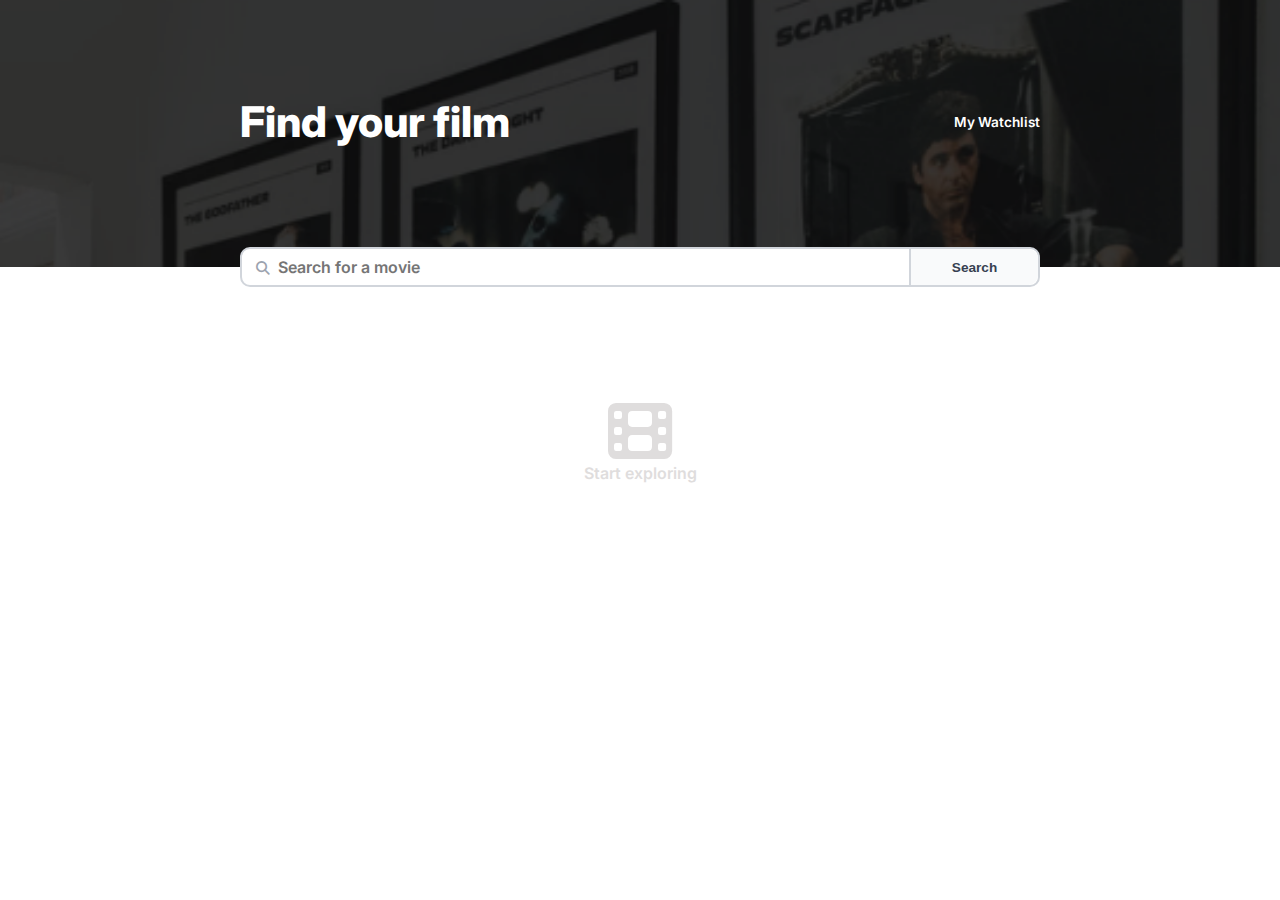
<file: index.html>
<!DOCTYPE html>
<html lang="en">
<head>
    <meta charset="UTF-8">
    <meta http-equiv="X-UA-Compatible" content="IE=edge">
    <meta name="viewport" content="width=device-width, initial-scale=1.0">

    <!-- Google Fonts -->
    <link rel="preconnect" href="https://fonts.googleapis.com">
    <link rel="preconnect" href="https://fonts.gstatic.com" crossorigin>
    <link href="https://fonts.googleapis.com/css2?family=Inter:wght@300;400;500;600;700;800;900&display=swap" rel="stylesheet">

    <!-- Font Awesome -->
    <link rel="stylesheet" href="https://cdnjs.cloudflare.com/ajax/libs/font-awesome/6.3.0/css/all.min.css">

    <!-- CSS style -->
    <link rel="stylesheet" href="style.css">
    <title>Document</title>
</head>


<body>
    <header>
        <div class="container-top">
            <div class="titles">
                <h1>Find your film</h1>
                <a href="watchlist.html">My Watchlist</a>
            </div>
            <div class="search-bar">
                <div class="search-bar-first-div">
                    <label for="movie-search-bar"><i class="fa fa-search" aria-hidden="true"></i></label>
                    <input id="movie-search-bar" type="text" placeholder="Search for a movie">
                </div>
                <button id="btn-search" class="btn-search">Search</button>
            </div>   
        </div>
        
    </header>

    <main>
            <div id="container-movies" class="container-movies">

                <div id="default-content" class="default-content">
                    <i class="fa fa-film" aria-hidden="true"></i>
                    <p>Start exploring</p>
                </div>
                
            </div>
    </main>
    <script src="script.js"></script>
</body>
</html>
</file>
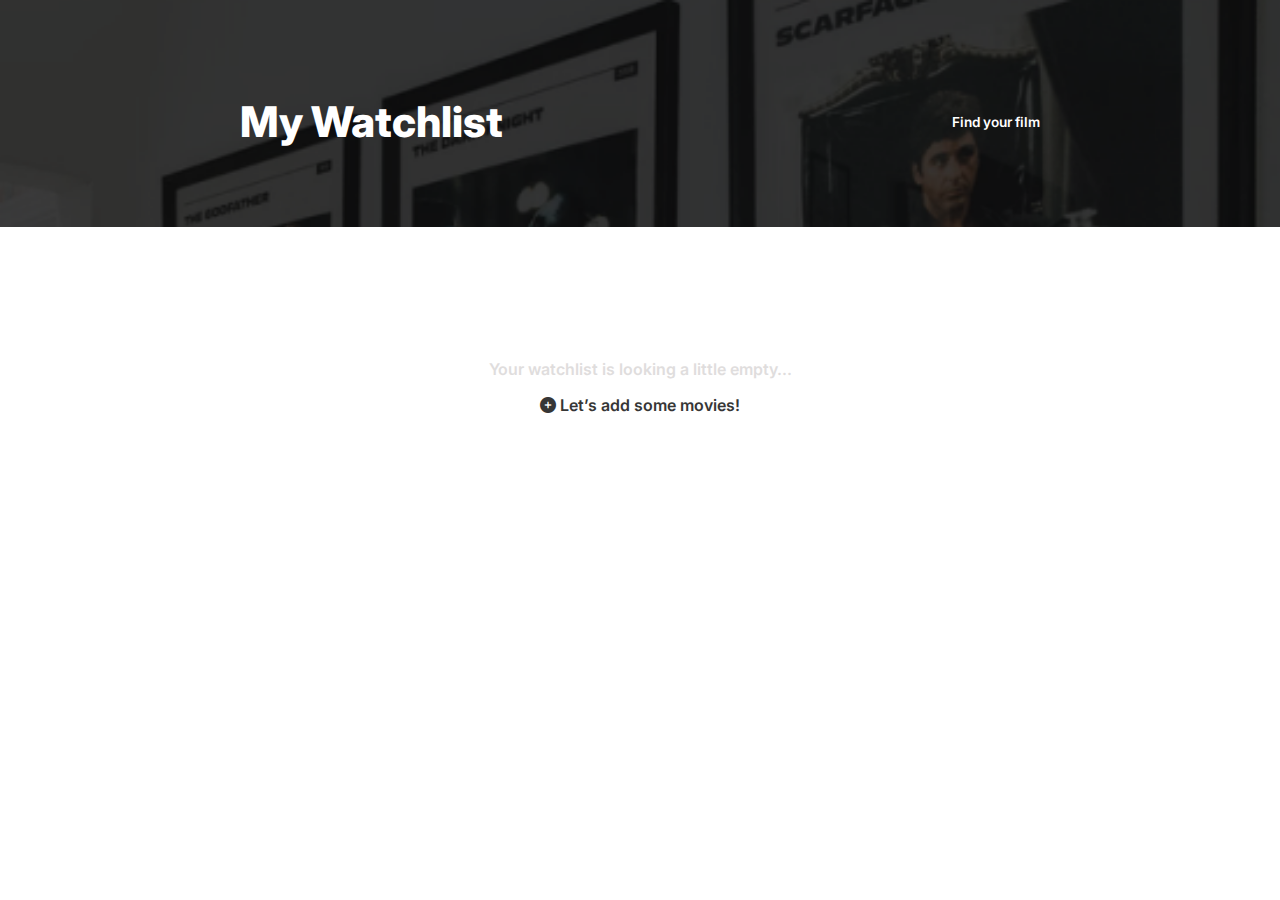
<file: watchlist.html>
<!DOCTYPE html>
<html lang="en">
<head>
    <meta charset="UTF-8">
    <meta http-equiv="X-UA-Compatible" content="IE=edge">
    <meta name="viewport" content="width=device-width, initial-scale=1.0">

    <!-- Google Fonts -->
    <link rel="preconnect" href="https://fonts.googleapis.com">
    <link rel="preconnect" href="https://fonts.gstatic.com" crossorigin>
    <link href="https://fonts.googleapis.com/css2?family=Inter:wght@300;400;500;600;700;800;900&display=swap" rel="stylesheet">

    <!-- Font Awesome -->
    <link rel="stylesheet" href="https://cdnjs.cloudflare.com/ajax/libs/font-awesome/6.3.0/css/all.min.css">

    <!-- CSS style -->
    <link rel="stylesheet" href="style.css">
    <title>Document</title>
</head>


<body>
    <header>
        <div class="container-top">
            <div class="titles">
                <h1>My Watchlist</h1>
                <a href="index.html">Find your film</a>
            </div>
        </div>
    </header>

    <main>
            <div id="container-movies-watchlist" class="container-movies">

                <div id="default-content-watchlist" class="default-content">
                    <p>Your watchlist is looking a little empty...</p>
                    <a href="index.html" class="watchlist-content"><i class="fa-sharp fa-solid fa-circle-plus"></i>Let’s add some movies!</a>
                </div>

            </div>
    </main>
    <script src="index.js"></script>
</body>
</html>
</file>
<file: style.css>
*{
    box-sizing: border-box;
}

body{
    margin:0;
    padding:0;
    font-family: 'Inter', sans-serif;
    height: 100%;
}

h1,p{
    margin:0;
}

img{
    max-width: 100%;
}

header{
    background-image: url("img/backgound-top.png");
    background-color: #0E0E0E;
    background-blend-mode: normal;
    background-size: cover;
    padding: 6em 4em 0;
    
}


.container-top{
    max-width: 800px;
    display: flex;
    flex-direction: column;
    justify-content: space-between;
    margin: 0 auto;
}


/* --------------- Titles styles --------------- */

.titles{
    display: flex;
    flex-direction: row;
    justify-content: space-between;
    align-items: center;
    margin-bottom: 5em;
    color:white;
    
}


.titles h1{
    font-size: 2.65rem;
    font-weight: 800;
}

.titles a{
    font-size: 0.85rem;
    font-weight: 600;
    color:white;
    text-decoration: none;
    margin:0;
    margin-left: .5em;
}


@media (max-width:600px){
    
    .titles{
    flex-direction: column;
    margin-bottom: 3em;
    text-align: center;
    }

    .titles h1{
        margin-bottom: .75em;
    }

}

/*--------------- Search bar style ---------------  */

.search-bar{
    position: relative;
    top:20px;
    display: flex;
    justify-content: space-between;
    align-items: center;
    background-color: white;
    border: 2px solid #D1D5DB;
    border-radius: 10px;
}

#movie-search-bar,
.fa-search{
    font-size: 0.85rem;
    padding-left: 1em;
}

.search-bar-first-div{
    display: flex;
    align-items: center;
}

#movie-search-bar{
    all: unset;
    border: none;
    color: #6B7280;
    font-weight: 600;
    padding: .5em 0;
    margin-left: .5em;
}

.fa-search{
    color: #9CA3AF;
    cursor: pointer;
}

.btn-search{
    cursor: pointer;
    font-size: .85rem;
    font-weight: 600;
    color: #374151;
    background-color: #F9FAFB;
    border: none;
    border-left: 2px solid #D1D5DB;
    padding: .75em 3em;
    border-top-right-radius: 10px;
    border-bottom-right-radius: 10px;
}


@media (max-width:600px){
   
    .search-bar{
        flex-direction: column; 
        top:32px;
    }


    #movie-search-bar{
        width: 150px;
        margin-left: .5em;
    }

    .btn-search{
        align-self: stretch;
        border: none;
        border-top-right-radius: 0;
        border-top: 2px solid #D1D5DB;
        border-bottom-right-radius: 10px;
        border-bottom-left-radius: 10px;
        padding: .5em 0;
        
    }
}


/* --------------- main --------------- */

main{
    display: flex;
    justify-content: center;
    padding: 2em 4em;
}

.container-movies{
    display: flex;
    flex-direction: column;
    max-width: 800px;
}

/* Default content */

.default-content{
    margin-top: 100px;
    display: flex;
    flex-direction: column;
    color: #DFDDDD;
    font-size: 1.125;
    font-weight: 600;
    text-align: center;
}

.fa-film{
    font-size: 4rem;
    color: #DFDDDD;
    align-self: center;
}


/* --------------- Movies--------------- */


/* Movies Divs */

.container-movie{
    display: flex;
    border-bottom: 2px solid #E5E7EB;
    padding: 2em 0;
}

.description{
    display: flex;
    flex-direction: column;
    justify-content: center;
    padding: 1.5em;
}

.movie-title{
    display: flex;
    align-items: center;
    margin-bottom: 1em;
}

.movie-info{
    display: flex;
    align-items: center;
    margin-bottom: .75em;
}



/* Movie Style */

.poster{
    width: 100px;
}

@media (max-width:600px){
    .container-movie{
        flex-direction: column;
    }

    .poster{
        margin-left: 1.5em;
    }
}

.movie-title h2{

   color: #000000;
   font-size: 1.125rem;
   font-weight: 700;
   margin-right: .75em;
   margin-top: 0;
   margin-bottom: 0;
}

.fa-star{
    color: #FEC654;
    margin-right: .25em;
}

.movie-info p,
.movie-title p{
    font-size: 0.75rem;
    font-weight: 500;
    color: #111827;
    margin: 0 3em 0 0;
}

.add-to-watchlist{
    display: flex;
    align-items: center;
    border: none;
    font-size: 0.75rem;
    font-weight: 400;
    color: #111827;
    background: #ffffff;
    cursor: pointer;
}

.fa-circle-plus,
.fa-circle-minus{
    margin-right: .25em;
    font-size: 1rem;
}

.movie-plot p{
    font-size: 0.875rem;
    font-weight: 400;
    color: #6B7280;
    text-align: left;
}


/* --------------- wATCHLIST CSS --------------- */

.watchlist-content{
    cursor: pointer;
    text-decoration: none;
    color: #363636;
    font-size: 0.875;
    margin-top: 1em;
}
</file>
